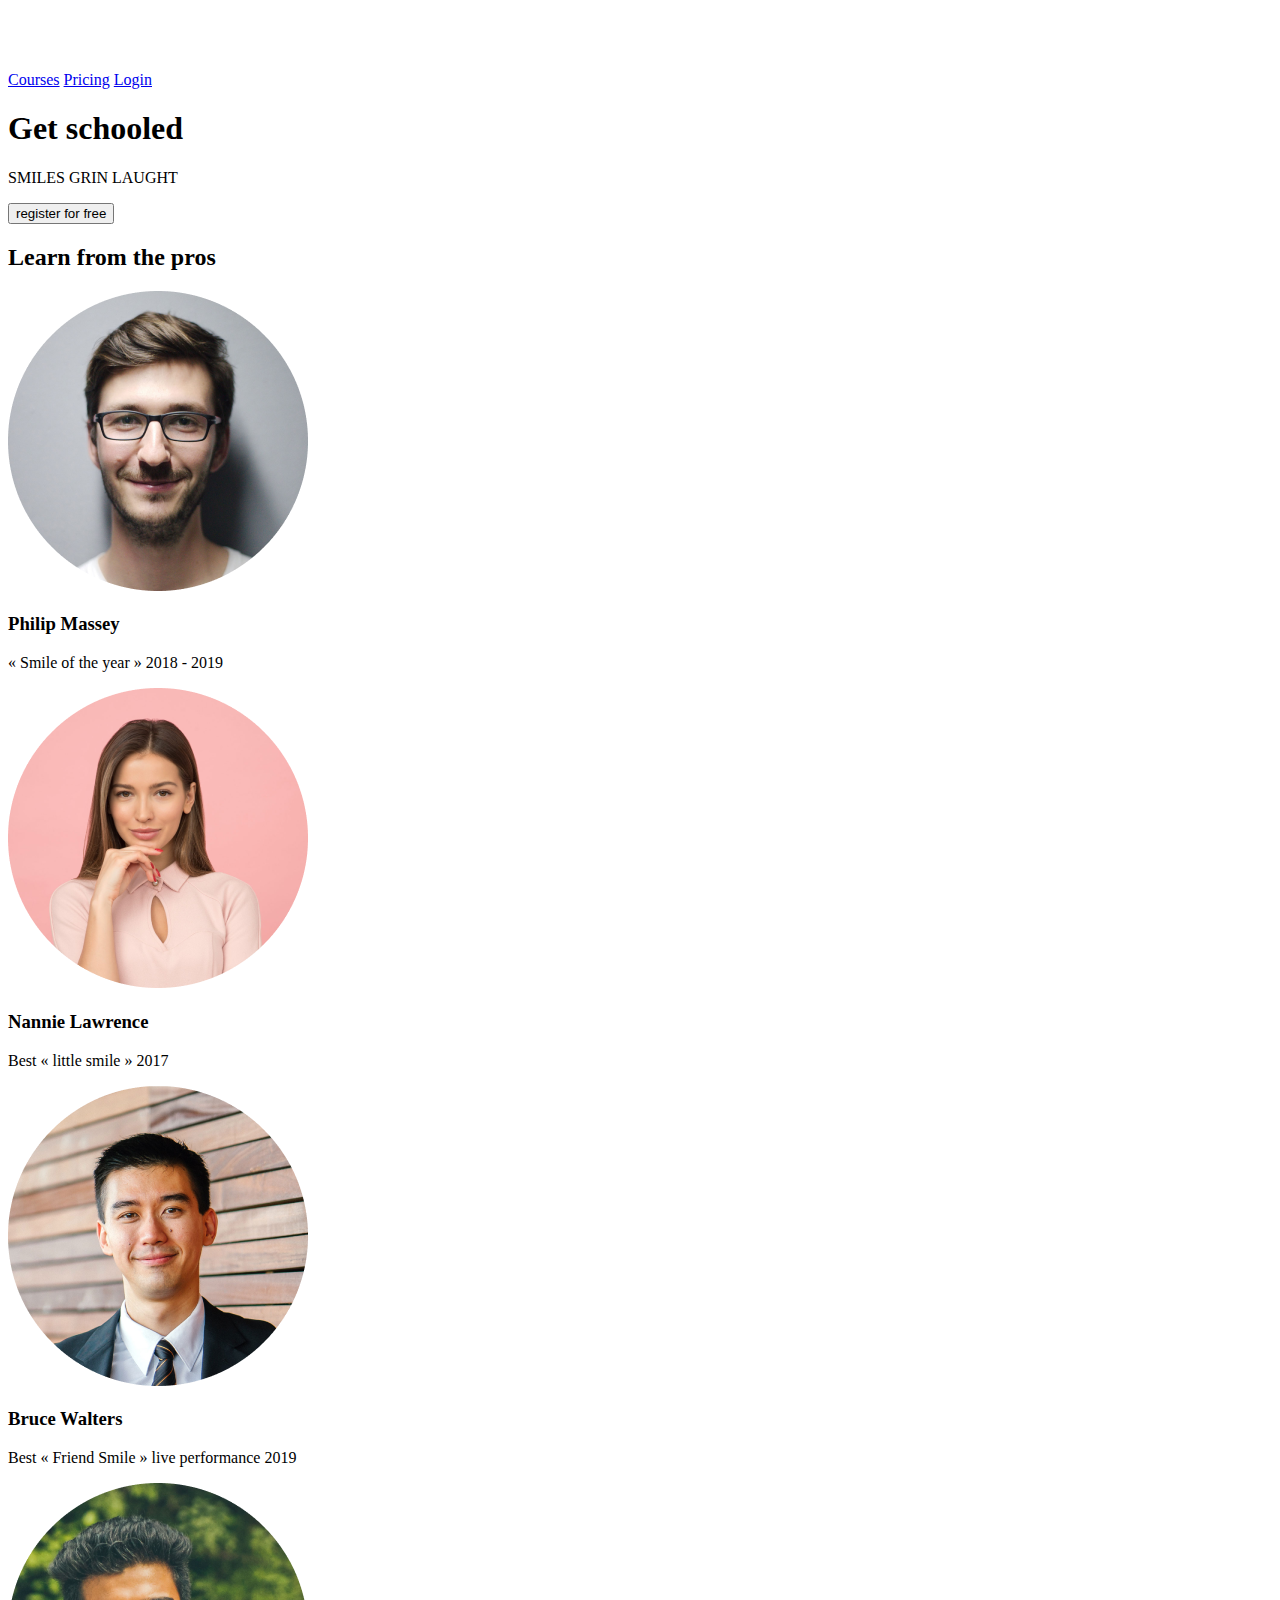
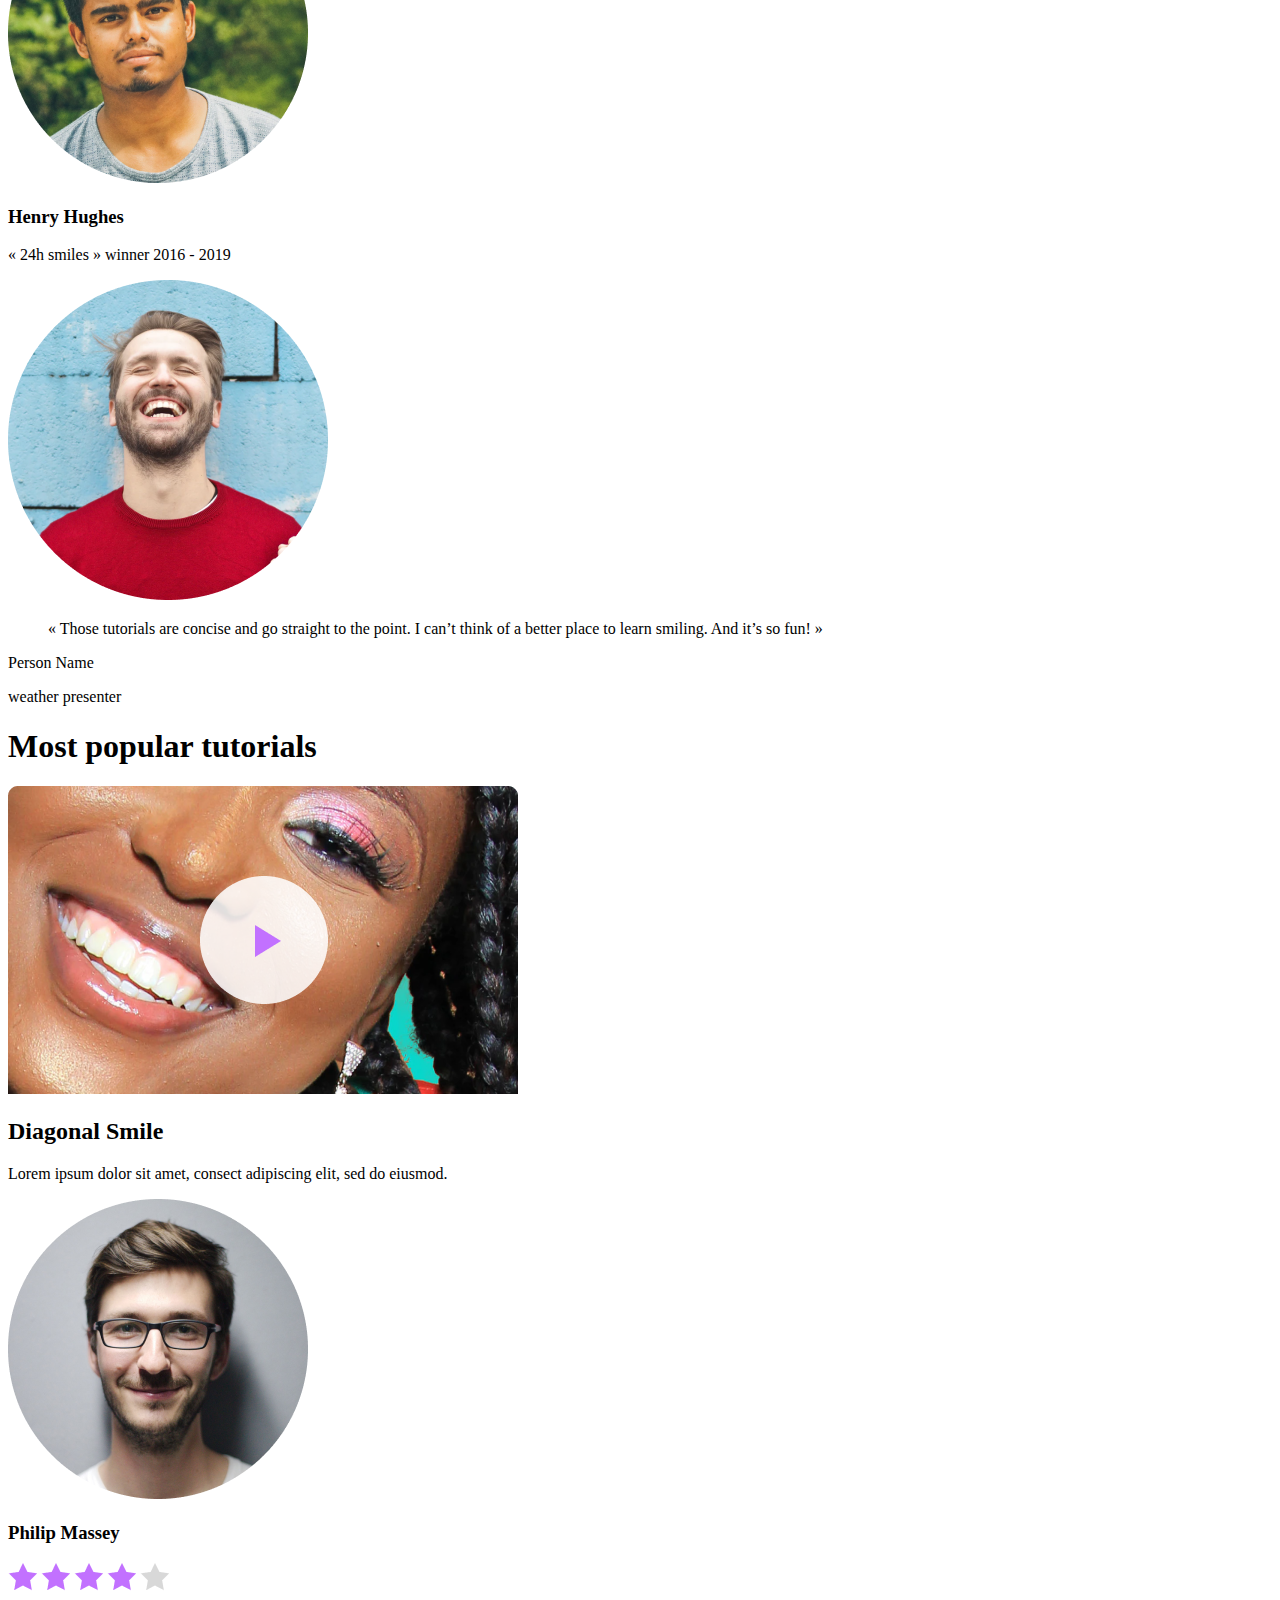
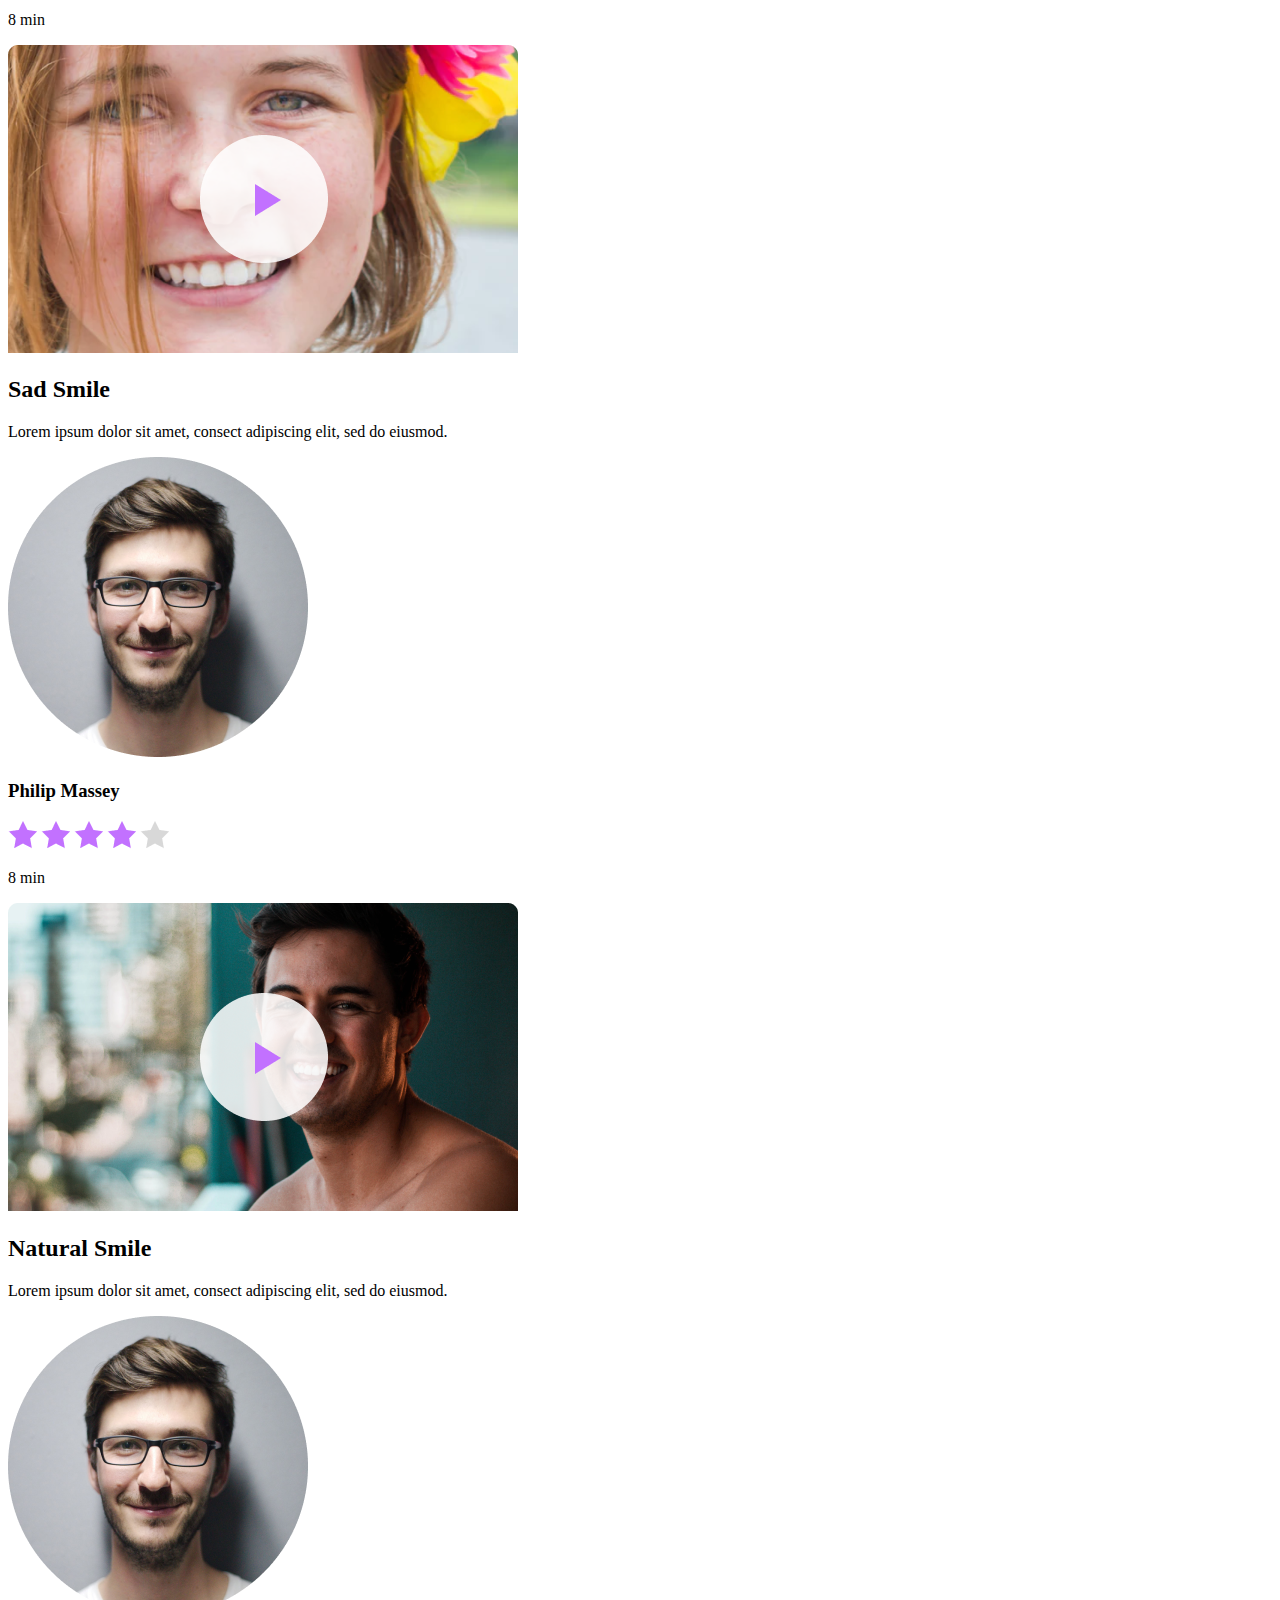
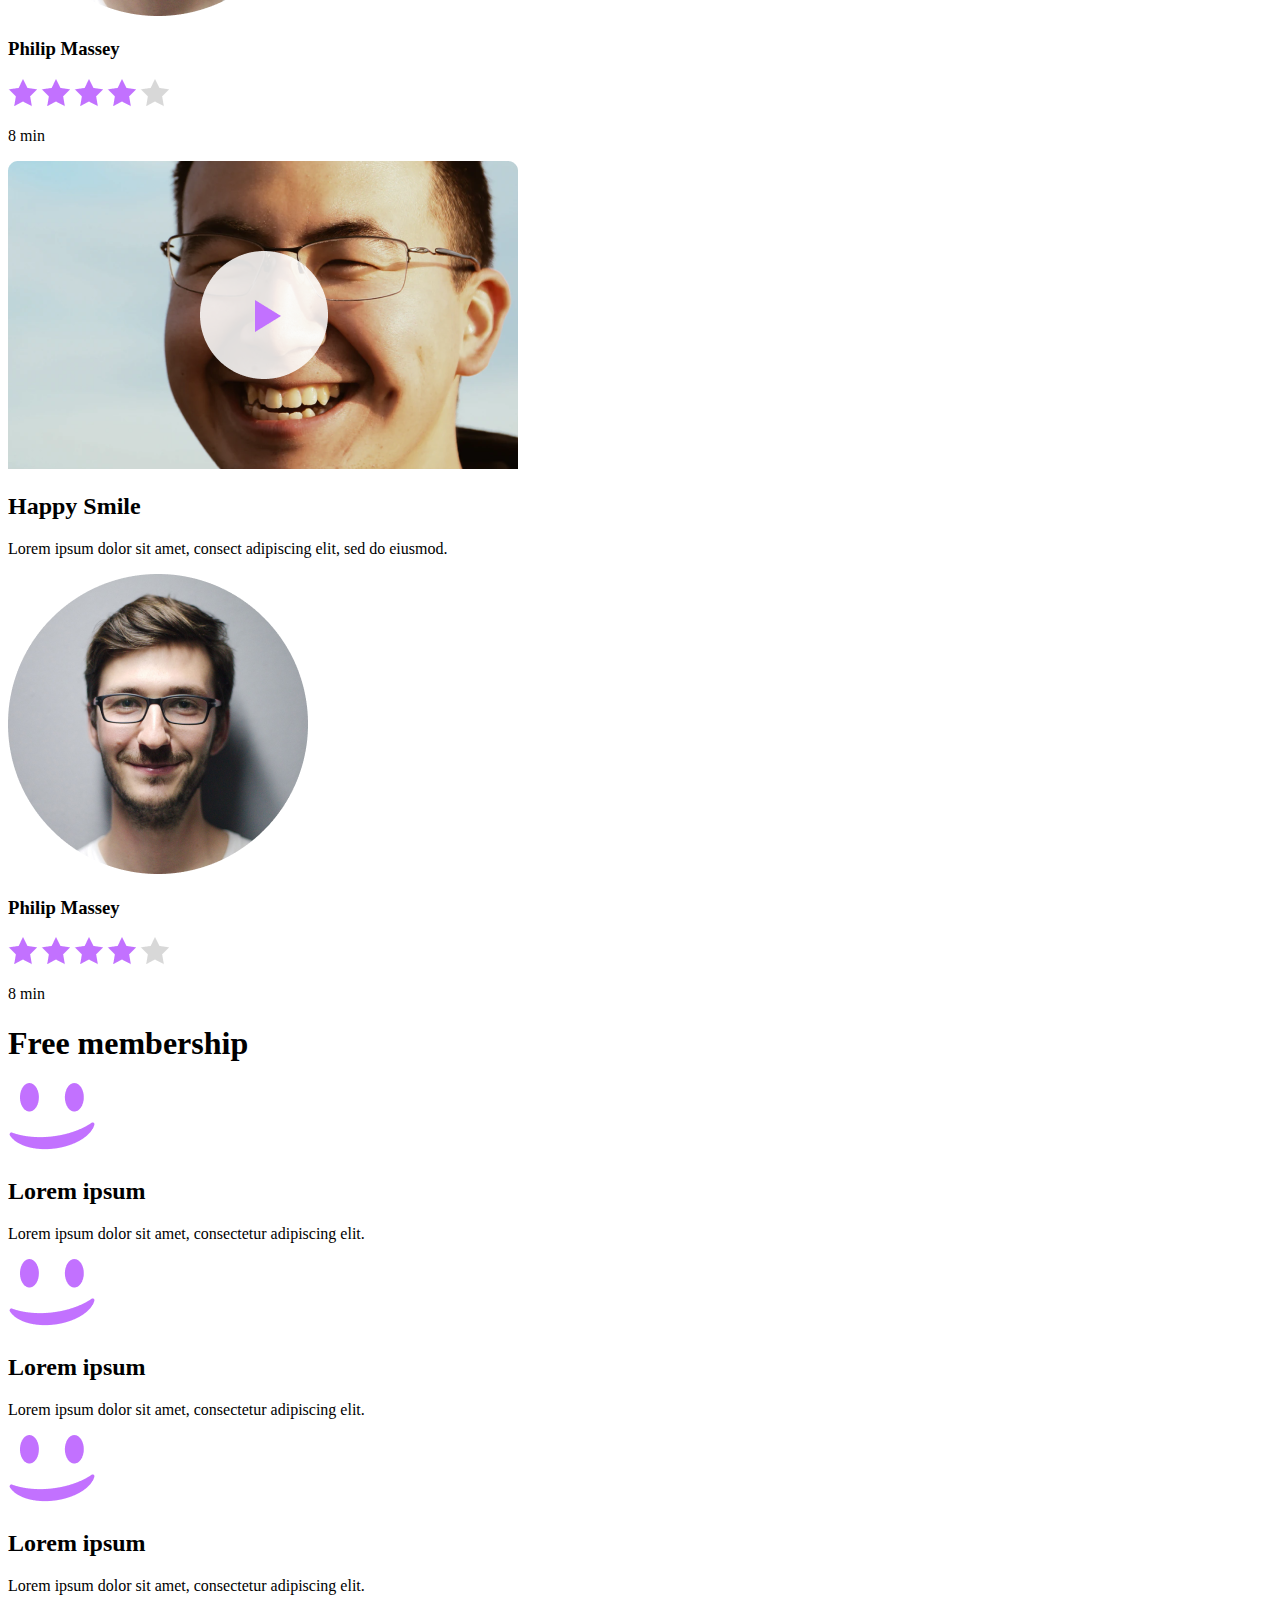
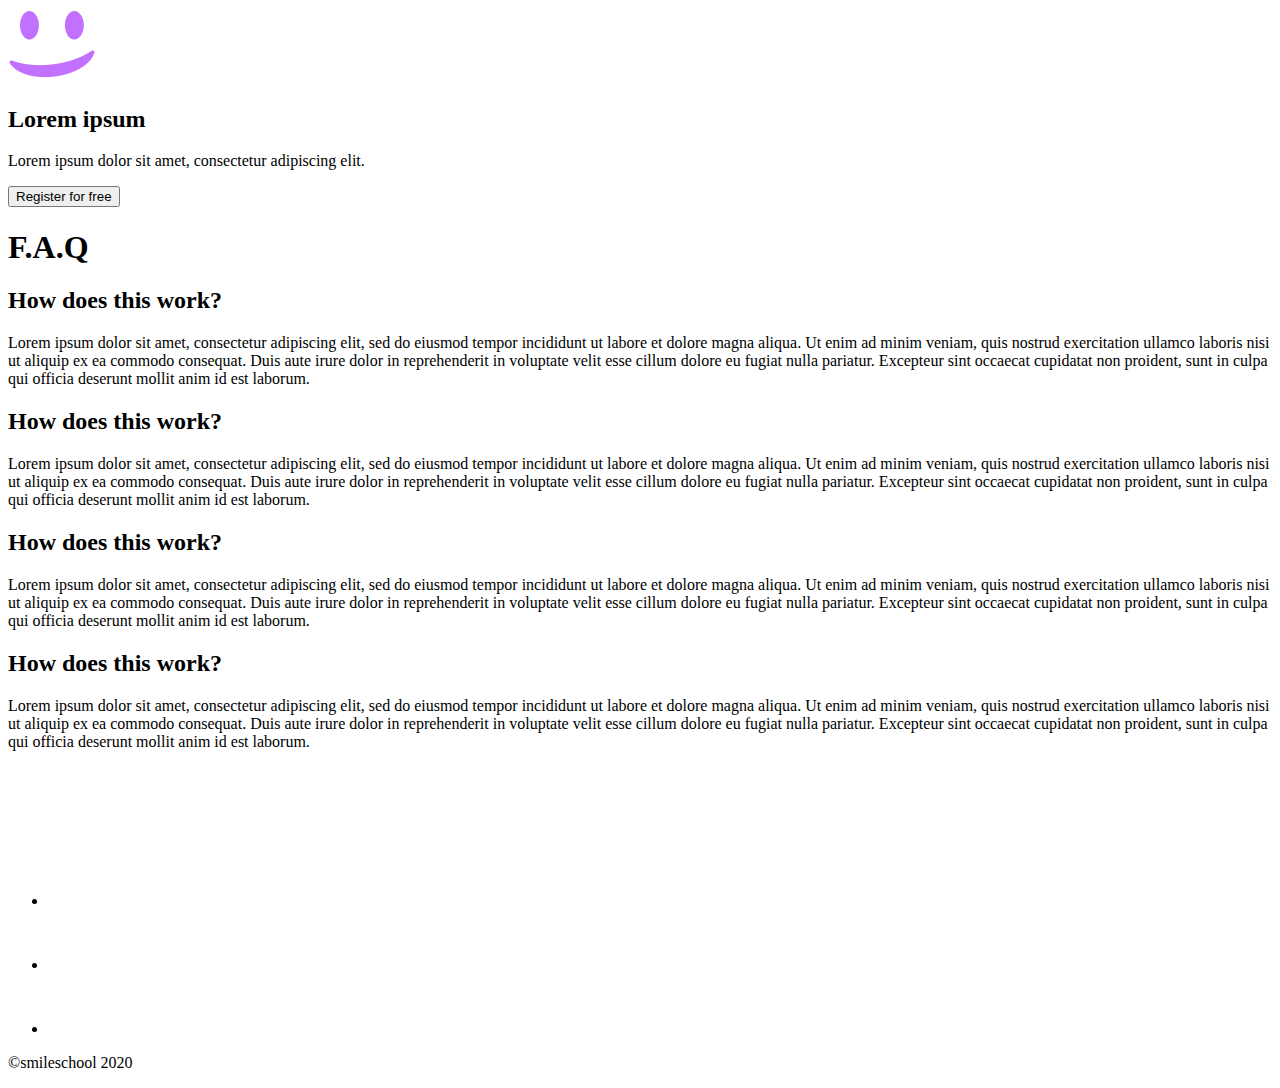
<file: html_advanced/index.html>
<!DOCTYPE html>
<html lang="en">
<head>
    <meta charset="UTF-8">
    <meta name="viewport" content="width=device-width, initial-scale=1.0">
    <title>SmileSchool</title>
</head>

<body>
    <header>
        <div>
            <a href="#" target="_blank">
            <img src="./images/logo.png" alt="logo SmileSchool">
            </a>
        </div>

        <div>
            <nav>
                <a href="#" target="_blank">Courses</a>
                <a href="#" target="_blank">Pricing</a>
                <a href="#" target="_blank">Login</a>
            </nav>
        </div>
    </header>

    <main>
        <section>
            <div>
                <h1>Get schooled</h1>
                <p>SMILES GRIN LAUGHT</p>
                <button>register for free</button>
            </div>

            <div>
                <h2>Learn from the pros</h2>
                <div>
                    <div>
                        <img src="./images/philip-avatar.png" alt="human avatar">
                        <h3>Philip Massey</h3>
                        <p>« Smile of the year » 2018 - 2019</p>
                    </div>
                    <div>
                        <img src="./images/nannie-avatar.png" alt="human avatar">
                        <h3>Nannie Lawrence</h3>
                        <p>Best « little smile » 2017</p>
                    </div>
                    <div>
                        <img src="./images/bruce-avatar.png" alt="human avatar">
                        <h3>Bruce Walters</h3>
                        <p>Best « Friend Smile » live performance 2019</p>
                    </div>
                    <div>
                        <img src="./images/henry-avatar.png" alt="human avatar">
                        <h3>Henry Hughes</h3>
                        <p>« 24h smiles » winner 2016 - 2019</p>
                    </div>
                </div>
            </div>
        </section>

        <section>
            <div>
                <img src="./images/person-avatar.png" alt="human avatar testimonials">
                <div>
                    <blockquote>« Those tutorials are concise and go straight to the point. I can’t think of a better place to learn smiling. And it’s so fun! »</blockquote>
                    <p>Person Name</p>
                    <p>weather presenter</p>
                </div>
            </div>
        </section>

        <section>
            <h1>Most popular tutorials</h1>
            <div>
                <div>
                    <img src="./images/diagonal-smile.png" alt="video preview of diagonal smile">
                    <h2>Diagonal Smile</h2>
                    <p>Lorem ipsum dolor sit amet, consect adipiscing elit, sed do eiusmod.</p>
                    <div>
                        <img src="./images/philip-avatar.png" alt="human avatar">
                        <h3>Philip Massey</h3>
                    </div>
                    <div>
                        <div>
                            <img src="./images/filled-star.png" alt="first ranking star">
                            <img src="./images/filled-star.png" alt="second ranking star">
                            <img src="./images/filled-star.png" alt="third ranking star">
                            <img src="./images/filled-star.png" alt="fourth ranking star">
                            <img src="./images/empty-star.png" alt="empty ranking star">
                        </div>
                        <p>8 min</p>
                    </div>
                </div>

                <div>
                    <img src="./images/sad-smile.png" alt="video preview of sad smile">
                    <h2>Sad Smile</h2>
                    <p>Lorem ipsum dolor sit amet, consect adipiscing elit, sed do eiusmod.</p>
                    <div>
                        <img src="./images/philip-avatar.png" alt="human avatar">
                        <h3>Philip Massey</h3>
                    </div>
                    <div>
                        <div>
                            <img src="./images/filled-star.png" alt="first ranking star">
                            <img src="./images/filled-star.png" alt="second ranking star">
                            <img src="./images/filled-star.png" alt="third ranking star">
                            <img src="./images/filled-star.png" alt="fourth ranking star">
                            <img src="./images/empty-star.png" alt="empty ranking star">
                        </div>
                        <p>8 min</p>
                    </div>
                </div>

                <div>
                    <img src="./images/natural-smile.png" alt="video preview of natural smile">
                    <h2>Natural Smile</h2>
                    <p>Lorem ipsum dolor sit amet, consect adipiscing elit, sed do eiusmod.</p>
                    <div>
                        <img src="./images/philip-avatar.png" alt="human avatar">
                        <h3>Philip Massey</h3>
                    </div>
                    <div>
                        <div>
                            <img src="./images/filled-star.png" alt="first ranking star">
                            <img src="./images/filled-star.png" alt="second ranking star">
                            <img src="./images/filled-star.png" alt="third ranking star">
                            <img src="./images/filled-star.png" alt="fourth ranking star">
                            <img src="./images/empty-star.png" alt="empty ranking star">
                        </div>
                        <p>8 min</p>
                    </div>
                </div>

                <div>
                    <img src="./images/happy-smile.png" alt="video preview of happy smile">
                    <h2>Happy Smile</h2>
                    <p>Lorem ipsum dolor sit amet, consect adipiscing elit, sed do eiusmod.</p>
                    <div>
                        <img src="./images/philip-avatar.png" alt="human avatar">
                        <h3>Philip Massey</h3>
                    </div>
                    <div>
                        <div>
                            <img src="./images/filled-star.png" alt="first ranking star">
                            <img src="./images/filled-star.png" alt="second ranking star">
                            <img src="./images/filled-star.png" alt="third ranking star">
                            <img src="./images/filled-star.png" alt="fourth ranking star">
                            <img src="./images/empty-star.png" alt="empty ranking star">
                        </div>
                        <p>8 min</p>
                    </div>
                </div>

            </div>
        </section>

        <section>
            <h1>Free membership</h1>
            <div>
                <div>
                    <img src="./images/smile.png" alt="smile logo">
                    <h2>Lorem ipsum</h2>
                    <p>Lorem ipsum dolor sit amet, consectetur adipiscing elit.</p>
                </div>
                <div>
                    <img src="./images/smile.png" alt="smile logo">
                    <h2>Lorem ipsum</h2>
                    <p>Lorem ipsum dolor sit amet, consectetur adipiscing elit.</p>
                </div>
                <div>
                    <img src="./images/smile.png" alt="smile logo">
                    <h2>Lorem ipsum</h2>
                    <p>Lorem ipsum dolor sit amet, consectetur adipiscing elit.</p>
                </div>
                <div>
                    <img src="./images/smile.png" alt="smile logo">
                    <h2>Lorem ipsum</h2>
                    <p>Lorem ipsum dolor sit amet, consectetur adipiscing elit.</p>
                </div>
            </div>
            <button>Register for free</button>
        </section>

        <section>
            <h1>F.A.Q</h1>
            <div>
                <div>
                    <div>
                        <h2>How does this work?</h2>
                        <p>Lorem ipsum dolor sit amet, consectetur adipiscing elit, sed do eiusmod tempor incididunt ut labore et dolore magna aliqua. Ut enim ad minim veniam, quis nostrud exercitation ullamco laboris nisi ut aliquip ex ea commodo consequat. Duis aute irure dolor in reprehenderit in voluptate velit esse cillum dolore eu fugiat nulla pariatur. Excepteur sint occaecat cupidatat non proident, sunt in culpa qui officia deserunt mollit anim id est laborum.</p>
                    </div>
                    <div>
                        <h2>How does this work?</h2>
                        <p>Lorem ipsum dolor sit amet, consectetur adipiscing elit, sed do eiusmod tempor incididunt ut labore et dolore magna aliqua. Ut enim ad minim veniam, quis nostrud exercitation ullamco laboris nisi ut aliquip ex ea commodo consequat. Duis aute irure dolor in reprehenderit in voluptate velit esse cillum dolore eu fugiat nulla pariatur. Excepteur sint occaecat cupidatat non proident, sunt in culpa qui officia deserunt mollit anim id est laborum.</p>
                    </div>
                </div>

                <div>
                    <div>
                        <h2>How does this work?</h2>
                        <p>Lorem ipsum dolor sit amet, consectetur adipiscing elit, sed do eiusmod tempor incididunt ut labore et dolore magna aliqua. Ut enim ad minim veniam, quis nostrud exercitation ullamco laboris nisi ut aliquip ex ea commodo consequat. Duis aute irure dolor in reprehenderit in voluptate velit esse cillum dolore eu fugiat nulla pariatur. Excepteur sint occaecat cupidatat non proident, sunt in culpa qui officia deserunt mollit anim id est laborum.</p>
                    </div>
                    <div>
                        <h2>How does this work?</h2>
                        <p>Lorem ipsum dolor sit amet, consectetur adipiscing elit, sed do eiusmod tempor incididunt ut labore et dolore magna aliqua. Ut enim ad minim veniam, quis nostrud exercitation ullamco laboris nisi ut aliquip ex ea commodo consequat. Duis aute irure dolor in reprehenderit in voluptate velit esse cillum dolore eu fugiat nulla pariatur. Excepteur sint occaecat cupidatat non proident, sunt in culpa qui officia deserunt mollit anim id est laborum.</p>
                    </div>
                </div>
            </div>
        </section>
    </main>

    <footer>
        <div>
            <div>
                <img src="./images/logo.png" alt="logo SmileSchool">
                <div>
                    <ul>
                        <li>
                            <a href="" target="_blank">
                                <img src="./images/facebook.png" alt="logo facebook">
                            </a>
                        </li>
                        <li>
                            <a href="" target="_blank">
                                <img src="./images/twitter.png" alt="logo twitter">
                            </a>
                        </li>
                        <li>
                            <a href="" target="_blank">
                                <img src="./images/instagram.png" alt="logo instagram">
                            </a>
                        </li>
                    </ul>
                </div>
                <p>©smileschool 2020</p>
            </div>
        </div>
    </footer>

</body>
</html>
</file>
